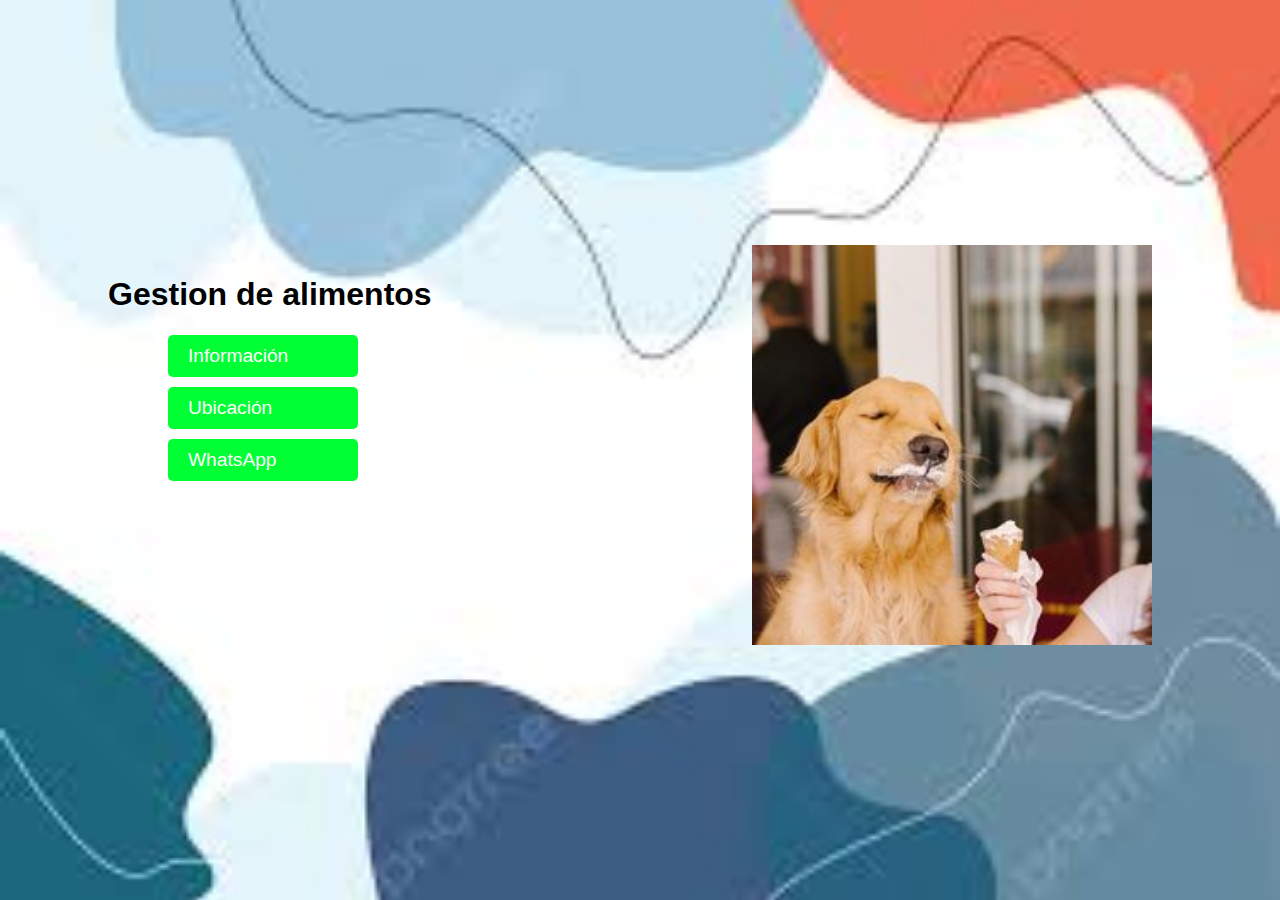
<file: index.html>
<!DOCTYPE html>
<html lang="es">
<head>
    <meta charset="UTF-8">
    <meta name="viewport" content="width=device-width, initial-scale=1.0">
    <title>Gestion de alimentos</title>
    <link rel="stylesheet" href="styles/styles.css">
</head>
<body>
    <div class="container">
        <div class="buttons">
            <h1>Gestion de alimentos</h1>
            <a href="#informacion" class="button">Información</a>
            <a href="#ubicacion" class="button">Ubicación</a>
            <a href="https://wa.me/51921150948" class="button" target="_blank">WhatsApp</a>
        </div>
        <div class="image">
            <img src="../media/perrito.jpg" alt="Descripción de la imagen">
        </div>
    </div>

    <section id="informacion" style="display:none;">
        <h2>Información</h2>
        <p>pa que quieres info si ni sabes leer sanaso</p>
    </section>

    <section id="ubicacion" style="display:none;">
        <h2>Ubicación</h2>
        <p>rata te crees</p>
    </section>

    <script src="scripts/script.js"></script>
</body>
</html>
</file>
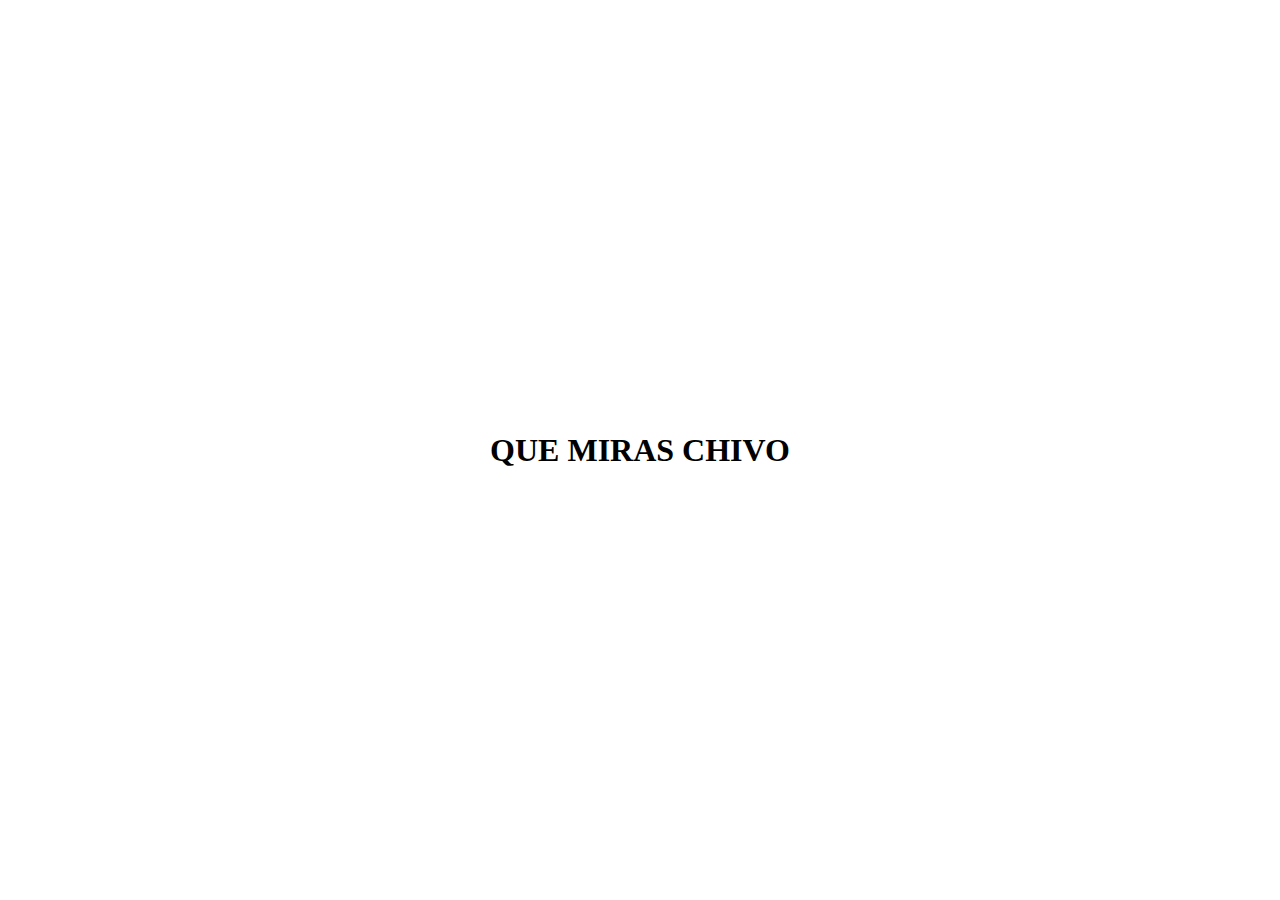
<file: hola_mundo.html>
<!DOCTYPE html>
<html lang="es">
<head>
    <meta charset="UTF-8">
    <meta name="viewport" content="width=device-width, initial-scale=1.0">
    <title>QUE MIRAS CHIVO</title>
    <style>
        body {
            display: flex;
            justify-content: center;
            align-items: center;
            height: 100vh; /* Ocupa el 100% de la altura de la ventana */
            margin: 0; /* Elimina el margen por defecto */
        }
        h1 {
            text-align: center; /* Centra el texto dentro del h1 */
        }
    </style>
</head>
<body>
    <h1>QUE MIRAS CHIVO</h1>
</body>
</html>
</file>
<file: styles/styles.css>
body {
    margin: 0;
    height: 100vh;
    display: flex;
    align-items: center;
    background-image: url('../media/portada.jpg'); /* Ajusta la ruta si es necesario */
    background-size: cover; /* Asegura que la imagen cubra el fondo */
    background-position: center; /* Centra la imagen */
    font-family: Arial, sans-serif;
    color: white;
    text-align: center;
}

.container {
    display: flex;
    justify-content: space-between; /* Espacio entre los elementos */
    align-items: flex-start; /* Alinea los elementos en la parte superior */
    width: 80%; /* Ajusta el ancho según tus necesidades */
    margin: 0 auto; /* Centra el contenedor */
}

h1 {
    margin-left: -60px; /* Ajusta este valor según sea necesario */
    color: black;
}

.buttons {
    flex: 2; /* Ocupa el espacio disponible a la izquierda */
    text-align: left; /* Alinea el texto a la izquierda */
    padding-left: 40px;
}

.button {
    display: block; /* Mantener como bloque */
    width: 150px; /* Ajusta el ancho a tu preferencia */
    background-color: #00ff33;
    color: white;
    border: none;
    padding: 10px 20px;
    margin: 10px 0; /* Espacio vertical entre botones */
    cursor: pointer;
    font-size: 1.2em;
    border-radius: 5px;
    text-decoration: none; /* Elimina el subrayado de enlaces */
}

.button:hover {
    background-color: #000000; /* Color al pasar el mouse */
}

.image {
    flex: 1; /* Ocupa el espacio disponible a la derecha */
    display: flex;
    justify-content: flex-end; /* Alinea la imagen a la derecha */
}

.image img {
    width: 400px; /* O usa un porcentaje como 90% */
    max-width: none; /* Esto permite que la imagen crezca sin límite */
    height: auto; /* Mantiene la proporción */
    margin-top: -10px; /* Ajusta la posición vertical */
}
</file>
